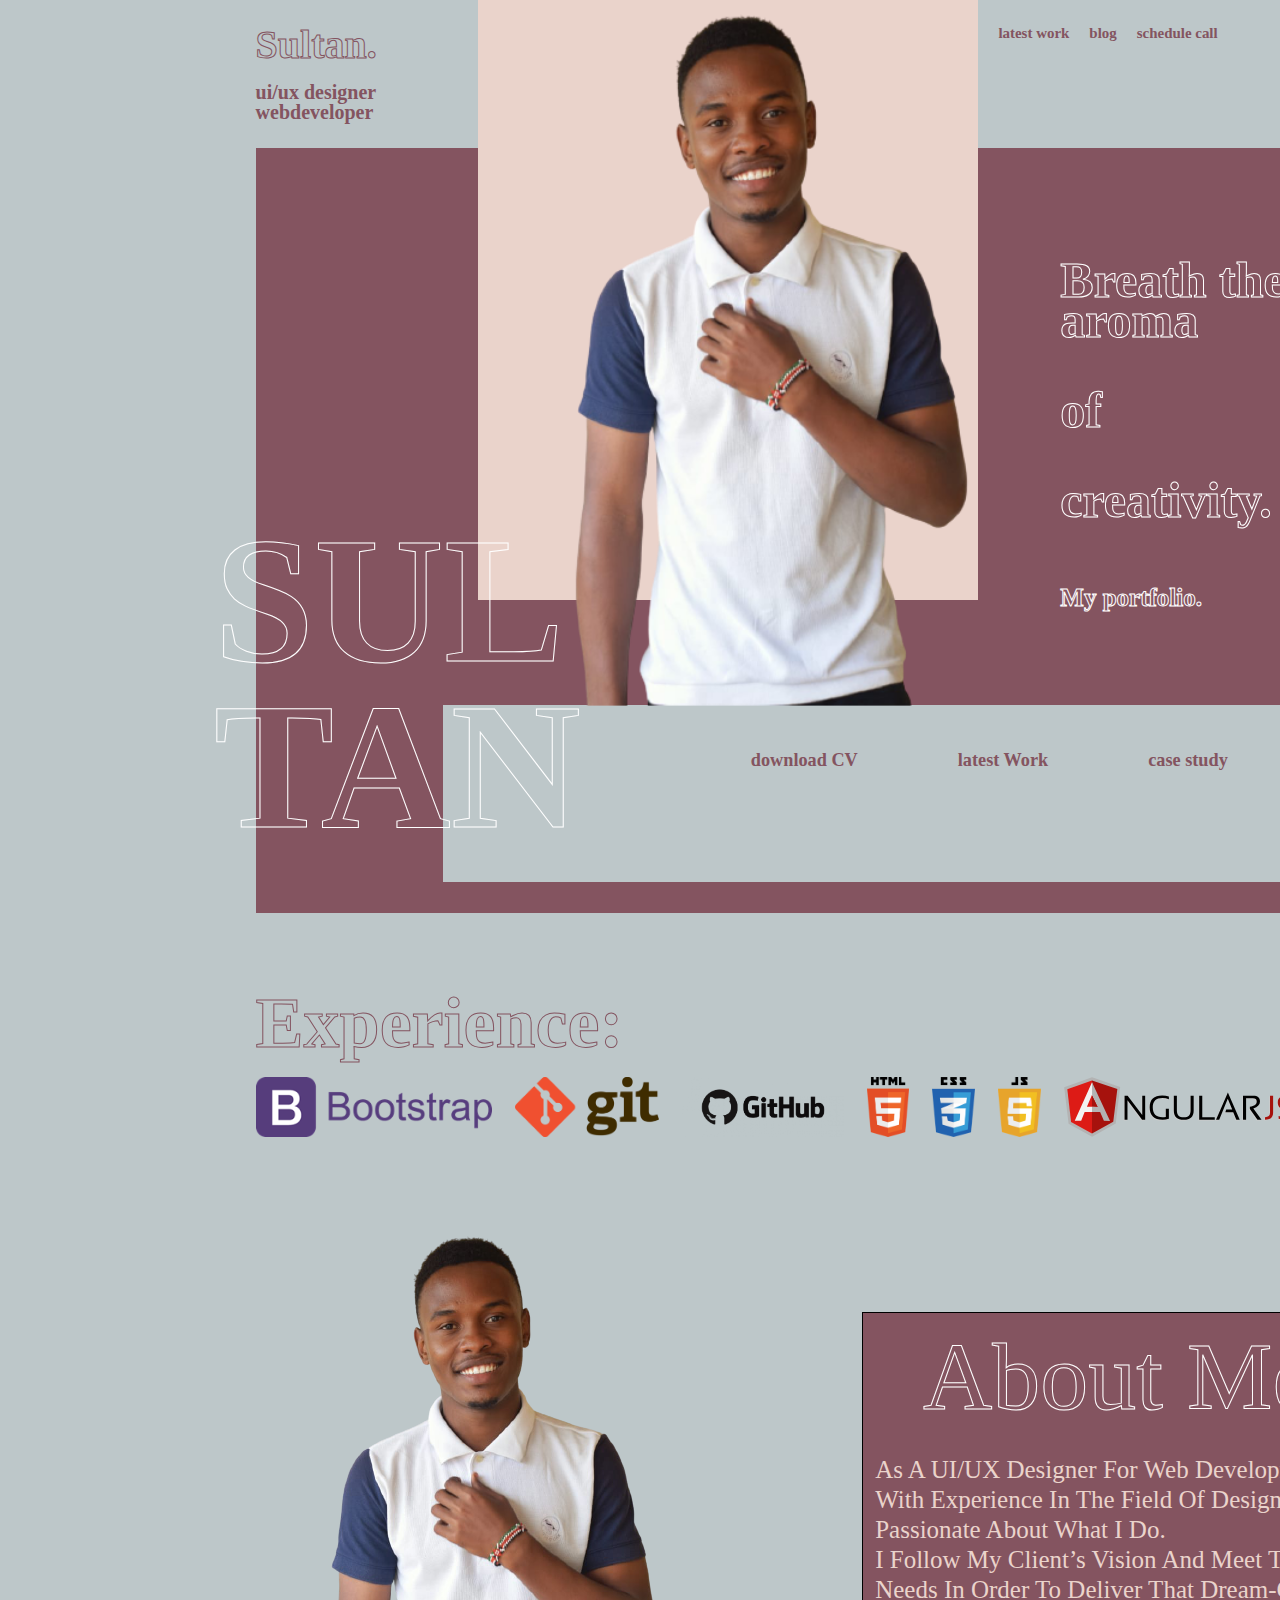
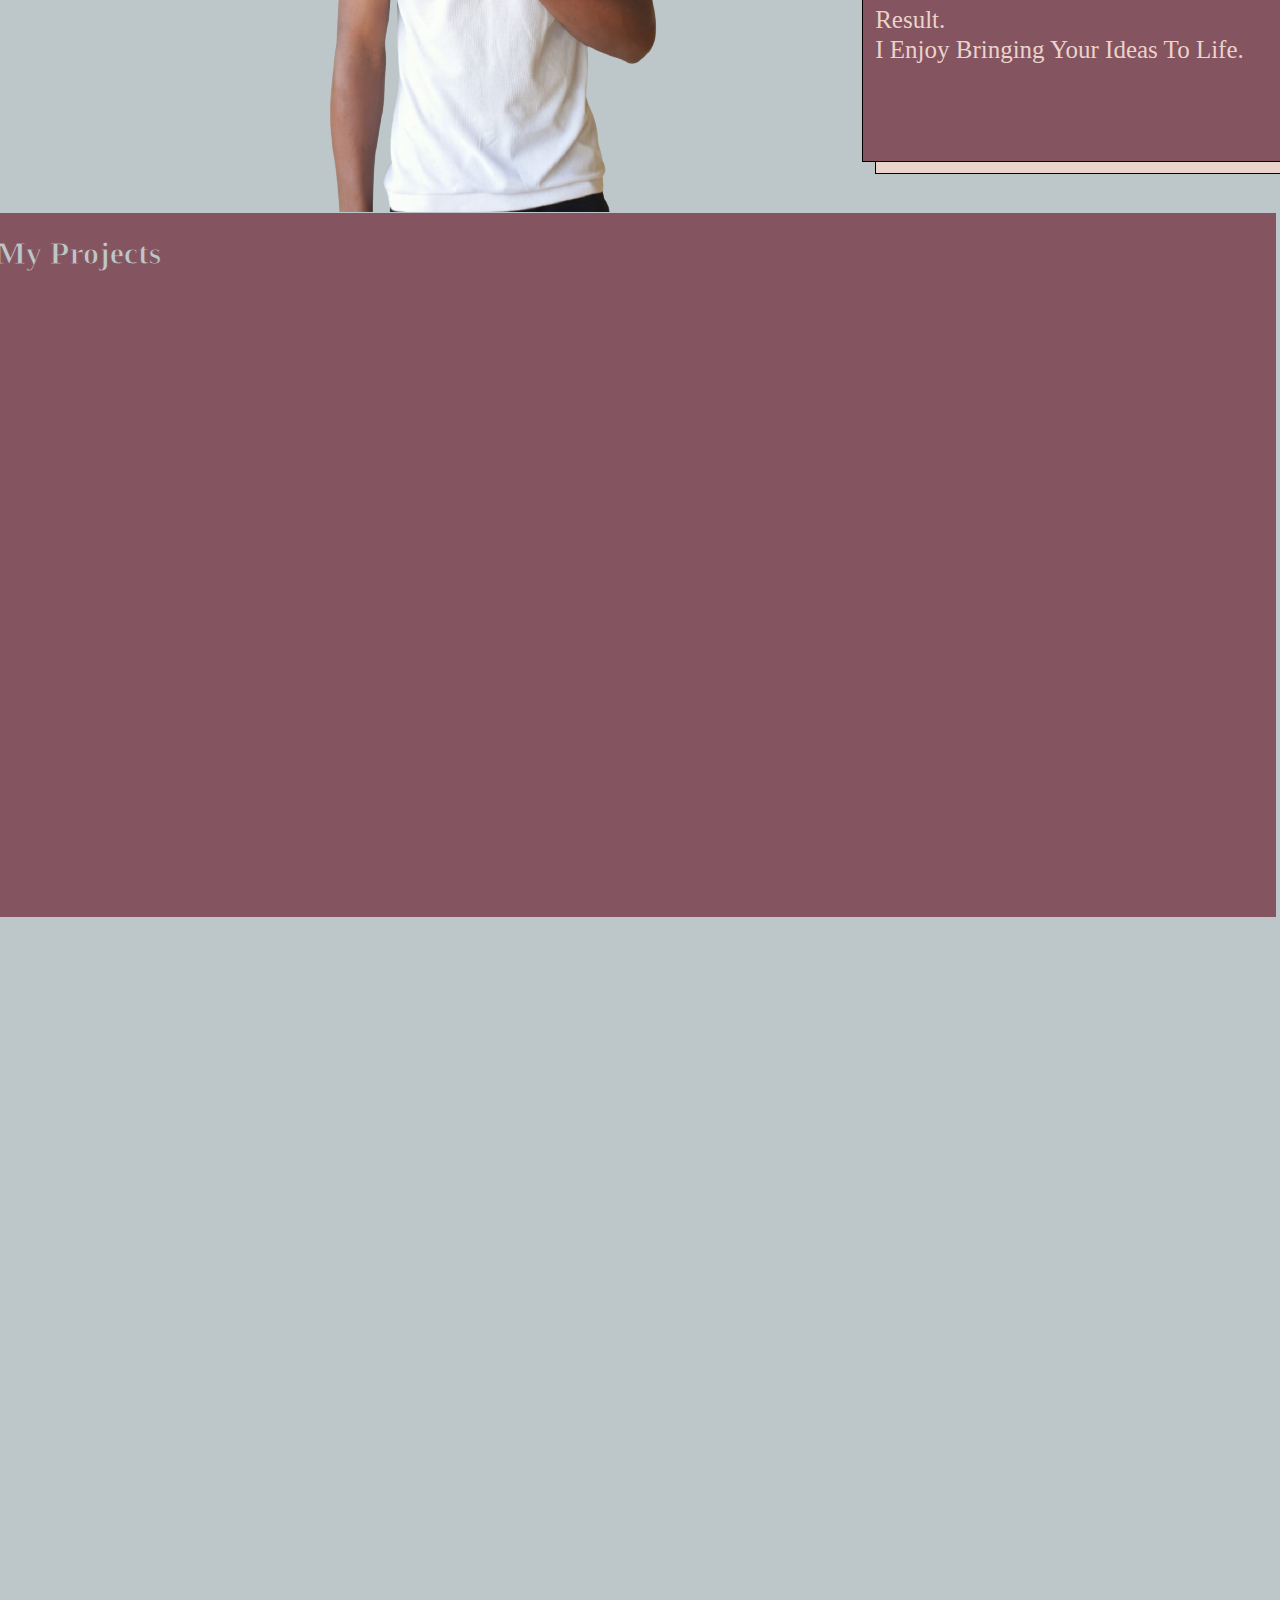
<file: Index.html>
<!DOCTYPE html>
<html lang="en">
<head>
    <meta charset="UTF-8">
    <meta http-equiv="X-UA-Compatible" content="IE=edge">
    <meta name="viewport" content="width=device-width, initial-scale=1.0">
    <title>My Portfolio</title>
    <link rel="stylesheet" href="Style.css">
</head>
<body>
    <div class="logo">
        <h1>Sultan.</h1>
        <h4>ui/ux designer<br> webdeveloper</h4>
    </div>
    <div class="maroon-bg">
        
    </div>
    <div class="badge-bg">

    </div>
    <div class="grey-bg">

    </div>
    <div class="task">
        <h5>latest work</h5>
        <h5>blog</h5>
        <h5>schedule call</h5>
    </div>
    <div class="personal-image"></div>
    <div class="capital">
        <h1 class="sul">SUL</h1>
        <h1 class="tan">TAN</h1>
    </div>
    <div class="Quote">
        <p>Breath the aroma</p>
        <p>of</p>
        <p>creativity.</p>
        <h6 style="font-size: 25px;">My portfolio.</h6>
    </div>
    <div class="list">
        <h5>download CV</h5>
        <h5>latest Work</h5>
        <h5>case study</h5>
    </div>
    <div class="experience">
        <h1>Experience: </h1>
    </div>
    <div class="fields">
        <img src="images/bootstrap-logo-69A1CCC10B-seeklogo.com.png" alt="Bootsrap">
        <img src="images/1280px-Git-logo.svg.png" alt="Git">
        <img src="images/GitHub.png" alt="github">
        <img src="images/HTML5.png" alt="HTML5">
        <img src="images/CSS3.png" alt="CSS3">
        <img src="images/Javascript.png" alt="Javascript">
        <img src="images/angular.svg" alt="Angular">
        <img src="images/python-6.svg" alt="python">
    </div>
    <div class="image">
        <img src="images/WhatsApp_Image_2021-06-03_at_15.47.59-removebg-preview.png"  alt="Sultan Kirigha">
    </div>
    <div class="aboutshadow"></div>
    <div class="abouts">
        <h1 class="me">About Me</h1>
        <p class="designer">As a UI/UX Designer for Web development,<br>with experience in the field of design – I am passionate about what I do.<br> I follow my client’s vision and meet their exact needs in order to deliver that dream-come-true result.<br> I enjoy bringing your ideas to life.</p>
    </div>
    <div class="myprojects">
        <h1 class="header">My Projects</h1>
    </div>
    
</body>
</html>
</file>
<file: Style.css>
body{
    position: absolute;
    width: 1238px;
    height: 3434px;
    background: #BDC7C9;
    overflow-x: hidden;
}
.logo{
    margin-left: 20%;
    color:#845460;
    font-size: 20px;
    line-height: 20px;

}
h1{
    -webkit-text-fill-color: #BDC7C9;
    -webkit-text-stroke-width: 1px;
    -webkit-text-stroke-color: #845460;
}
.badge-bg{
    padding: 0%;
    margin: 0%;
    margin-left: 38%;
    margin-top: -12%;
    position: absolute;
    width: 500px;
    height: 600px;
    background: #EAD3CB;
}
.task{
    position: absolute;
    margin-left: 80%;
    margin-top: -12%;
    display:inline-flex;
    flex-wrap: wrap;
    gap: 20px;
    font-size: 18px;
    color: #845460;
}
.maroon-bg{
    position: absolute;
    margin-left: 20%;
    width: 85vw;
    height: 85vh;
    background: #845460;
    
}
.grey-bg{
    position: absolute;
    margin-top: 45%;
    margin-left: 34vw;
    width: 1200px;
    height: 177px;
    background: #BDC7C9;
}
.personal-image{
    position: absolute;
    background-repeat: no-repeat;
    width: 409.83px;
    height: 18%;
    background: url(images/WhatsApp_Image_2021-06-03_at_15.47.59-removebg-preview.png);
    transform: matrix(1.2, 0, 0, 1.2, 0, 0);
    margin-left: 42%;
    margin-top: -115px;
}
.capital{
    position: absolute;
    width: 341.63px;
    height: 357px;
    font-family: Rosario;
    font-style: normal;
    font-size: 90px;
    line-height: 45px;
    margin-left: 206px;
    margin-top: 25%;
}
.sul{
    -webkit-text-fill-color: transparent;
    -webkit-text-stroke-width: 1px;
    -webkit-text-stroke-color: white;
}
.tan{
    -webkit-text-fill-color: transparent;
    -webkit-text-stroke-width: 1px;
    -webkit-text-stroke-color: white;
}
.Quote{
    position: absolute;
    width: 366.04px;
    height: 330px;
    font-family: Rosario;
    font-style: normal;
    font-weight: bold;
    font-size: 50px;
    line-height: 40px;
    margin-left: 85%;
    margin-top: 5%;
    -webkit-text-fill-color: transparent;
    -webkit-text-stroke-width: 1px;
    -webkit-text-stroke-color: white;
}
.list{
    position: absolute;
    width: -12.93px;
    height: 41px;
    font-style: normal;
    font-weight: normal;
    font-size: 22px;
    line-height: 25px;
    color: #845460;
    display: flex;
    gap: 100px;
    margin-left: 60%;
    margin-top: 46%;
}
.experience{
    position: absolute;
    width: 320px;
    height: 144px;
    font-family: Rosario;
    font-style: normal;
    font-weight: bold;
    font-size: 36px;
    line-height: 44px;
    margin-top: 65%;
    margin-left: 20%;
}
.fields{
    margin-top: 75%;
    position: absolute;
    width: 200px;
    margin-left: 20%;
    height: 60px;
    gap: 23px;
    display: flex;
}
.image{
    position: absolute;
    margin-top: 85%;
    margin-left: 20%;
}
.aboutshadow{
    position: absolute;
    width: 600px;
    height: 450px;
    background: #EAD3CB;
    border: 1px solid #000000;
    box-sizing: border-box;
    margin-top: 95%;
    margin-left: 70%;
}
.abouts{
    position: absolute;
    width: 600px;
    height: 450px;
    background: #845460;
    border: 1px solid #000000;
    box-sizing: border-box;
    margin-top: 94%;
    margin-left: 69%;
}
.me{
    position: absolute;
    width: 488px;
    height: 10px;
    font-family: Rochester;
    font-style: normal;
    font-weight: normal;
    font-size: 96px;
    line-height: 0px;
    margin-left: 10%;
    -webkit-text-fill-color: transparent;
    -webkit-text-stroke-width: 1px;
    -webkit-text-stroke-color: white;
}
.designer{
    position: absolute;
    width: 550px;
    height: 444px;
    font-family: Rosario;
    font-style: normal;
    font-weight: normal;
    font-size: 25px;
    line-height: 30px;
    display: flex;
    align-items: center;
    text-transform: capitalize;
    color: #EAD3CB;
    margin-left: 2%;
}
.myprojects{
    position: absolute;
    width: 100vw;
    height: 704px;
    background: #845460;
    margin-left: -1%;
    margin-top: 1665px;
}
</file>
